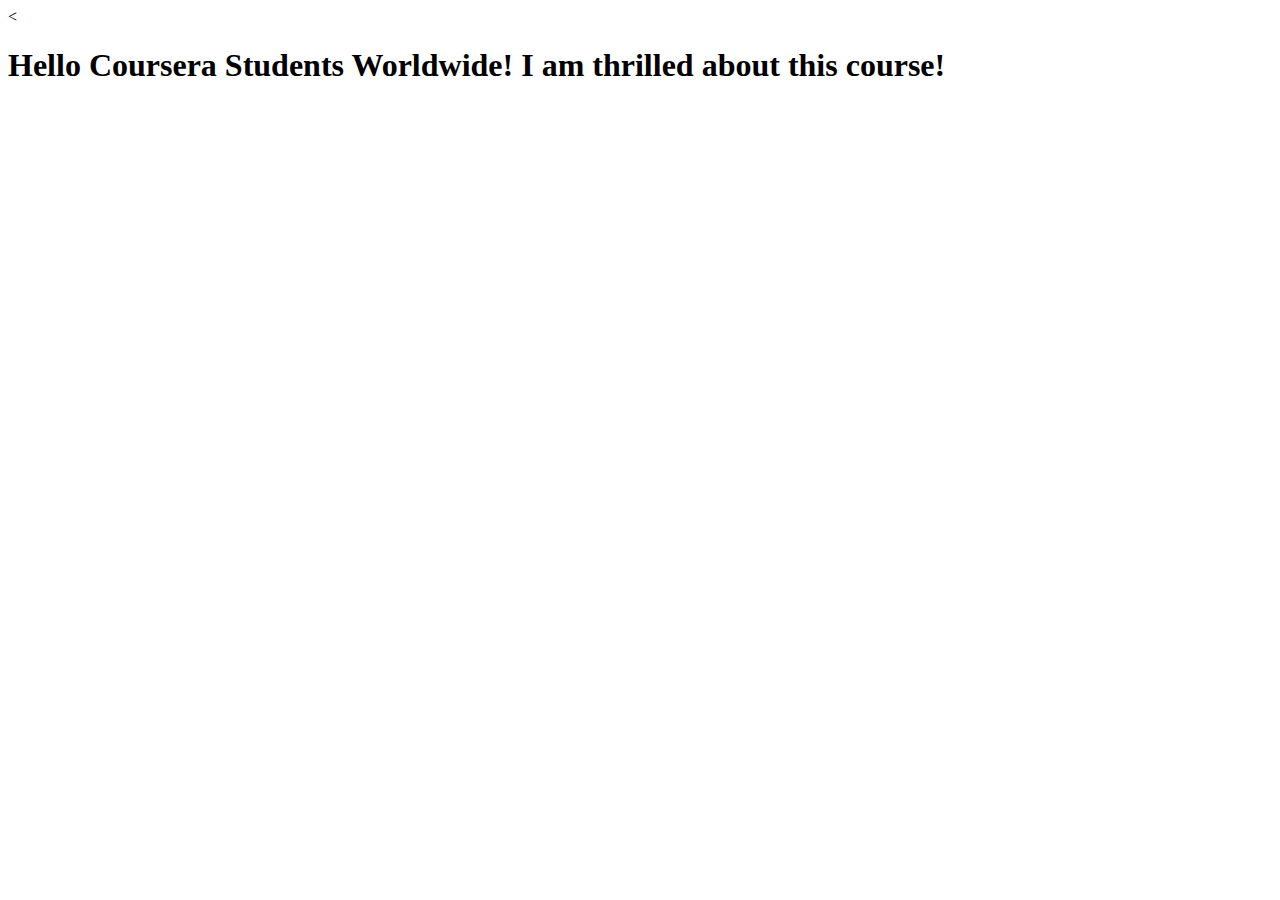
<file: index.html>
<!DOCTYPE html>
<html lang="en" dir="ltr">
  <head>
    <meta charset="utf-8">
    <title>Coursera Tests</title>
  </head>
  <body>
    <<h1>Hello Coursera Students Worldwide! I am thrilled about this course!</h1>
  </body>
</html>
</file>
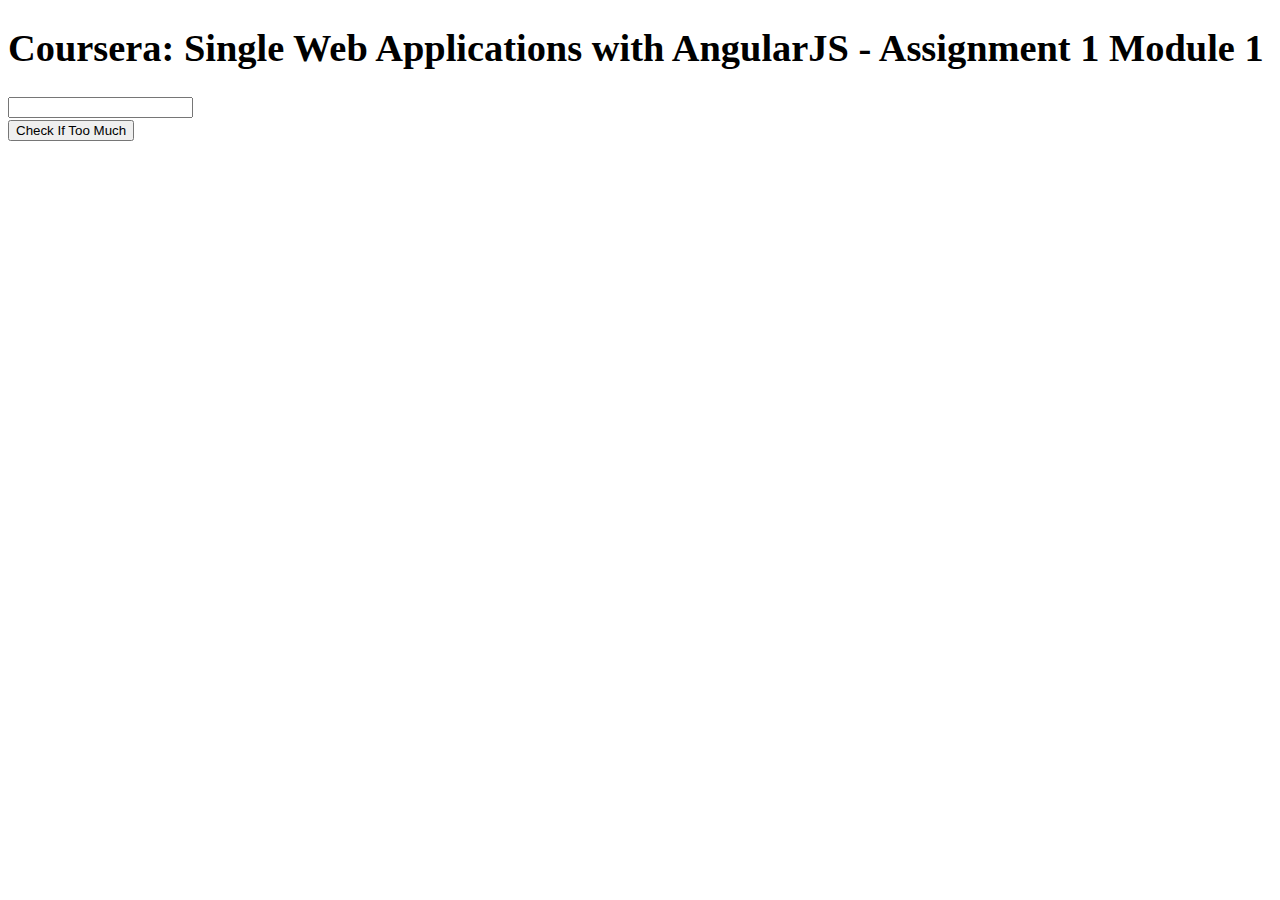
<file: module1-solution/index.html>
<!DOCTYPE html>
<html ng-app='LunchCheck'>
  <head>
    <meta charset="utf-8">
    <script src="angular.min.js"></script>
    <script src="app.js"></script>
    <style> body { font-size: 1.2em; }</style>
    <title>Assignment 1 Module 1</title>
  </head>
  <body>
    <h1>Coursera: Single Web Applications with AngularJS - Assignment 1 Module 1</h1>
    <div ng-controller='LunchCheckController'>
      <input type="text"
            ng-model="name"
            ng-blur="functionality();">
      <br>
      <div>
      <button ng-click="functionality()">Check If Too Much</button>
      </div>
      <div>{{messageLunch}}</div> <br>
    </div>
  </body>
</html>
</file>
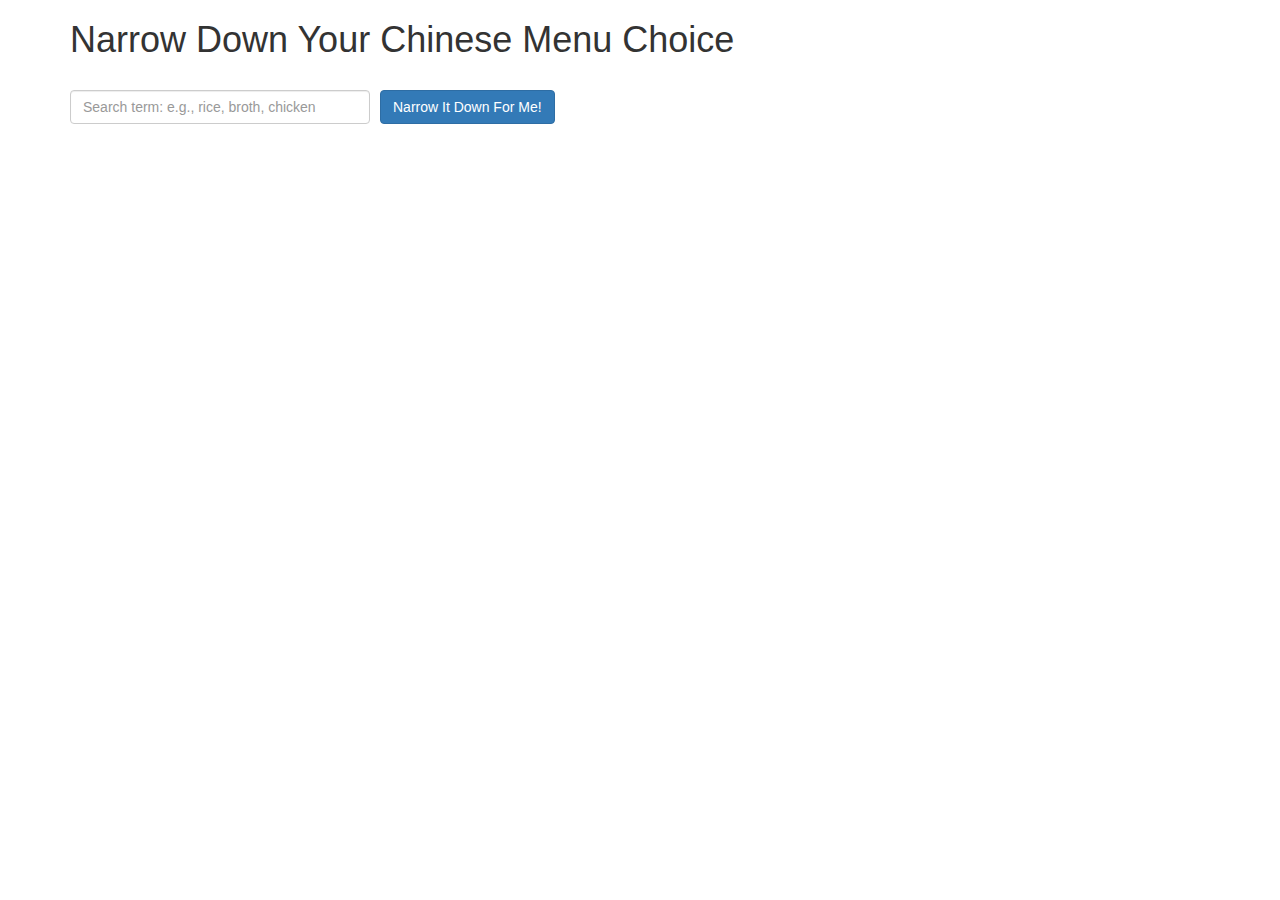
<file: module3-solution/index.html>
<!doctype html>
<html ng-app='NarrowItDownApp' lang="en">
  <head>
    <meta name="viewport" content="width=device-width, initial-scale=1">
    <link rel="stylesheet" href="styles/bootstrap.min.css">
    <link rel="stylesheet" href="styles/styles.css">
    <script src="angular.min.js"></script>
    <script src="app.js"></script>
    <style>
      .emptyMessage {
        font-weight: bold;
        color: red;
        font-size: 1.2em;
      }
      li {
        margin-bottom: 7px;
        font-size: 1.2em;
      }
      li > button {
        margin-left: 6px;
      }
      button > span {
        color: red;
      }
    </style>
    <title>Narrow Down Your Menu Choice</title>
  </head>
<body>
   <div ng-controller='NarrowItDownController as term' class="container">
    <h1>Narrow Down Your Chinese Menu Choice</h1>

    <div class="form-group">
      <input type="text" ng-model="term.searchTerm" placeholder="Search term: e.g., rice, broth, chicken" class="form-control">
    </div>
    <div class="form-group narrow-button">
      <button ng-click="term.logMenuItems();" class="btn btn-primary">Narrow It Down For Me!</button>
    </div>
  </br>
  </br>
  </br>
  <found-items
        found="term.found"
        flag="term.flag"
        on-remove="term.removeItem(index)"></found-items>
  </div>

</body>
</html>
</file>
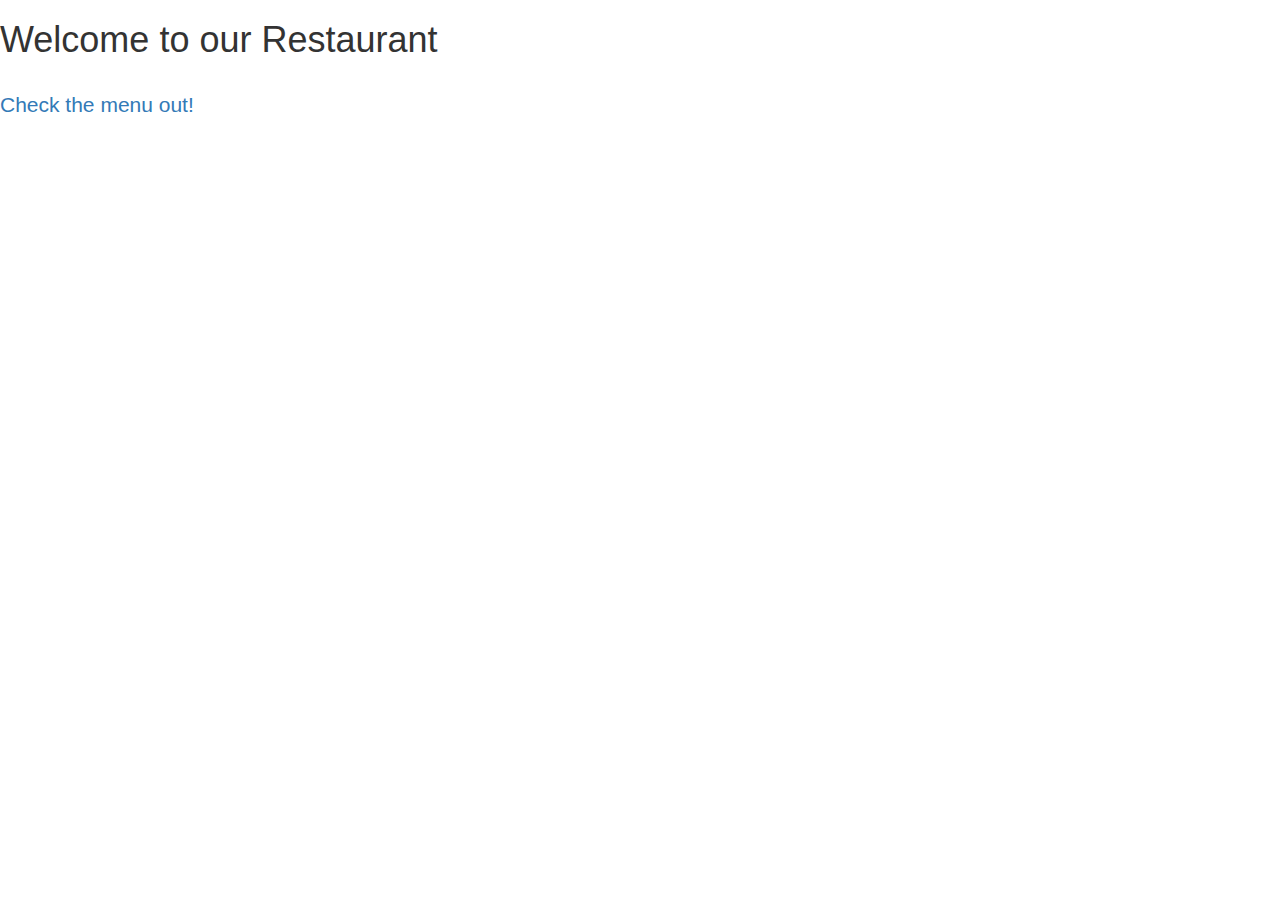
<file: module4-solution/index.html>
<!doctype html>
<html ng-app='MenuApp' lang="en">
  <head>
    <meta name="viewport" content="width=device-width, initial-scale=1">
    <link rel="stylesheet" href="styles/bootstrap.min.css">
    <link rel="stylesheet" href="styles/styles.css">
    <style>
      .emptyMessage {
        font-weight: bold;
        color: red;
        font-size: 1.2em;
      }
      li {
        margin-bottom: 7px;
        font-size: 1.2em;
      }
      li > button {
        margin-left: 6px;
      }
      button > span {
        color: red;
      }
      a {
        font-size: 1.5em;
      }
      span {
        font-size: 1.5em;
      }
    </style>
    <title>Welcome to our Restaurant</title>
  </head>
<body>
  <h1>Welcome to our Restaurant</h1>

   <ui-view></ui-view>

  <!-- Libraries -->
  <script src="lib/angular.min.js"></script>
  <script src="lib/angular-ui-router.min.js"></script>
  <script src="lib/jquery-3.1.0.min.js"></script>

  <!-- Modules -->
  <script src="src/MenuApp/menuApp.module.js"></script>
  <script src="src/data/data.module.js"></script>

  <!-- Routes -->
  <script src="src/routes.js"></script>

  <!-- 'ShoppingList' module artifacts -->
  <script src="src/data/categoriesmenu.component.js"></script>
  <script src="src/data/itemsmenu.component.js"></script>

  <script src="src/data/main-categoriesmenu.controller.js"></script>
  <script src="src/data/item-menu.controller.js"></script>
  <script src="src/data/menudata.service.js"></script>

</body>
</html>
</file>
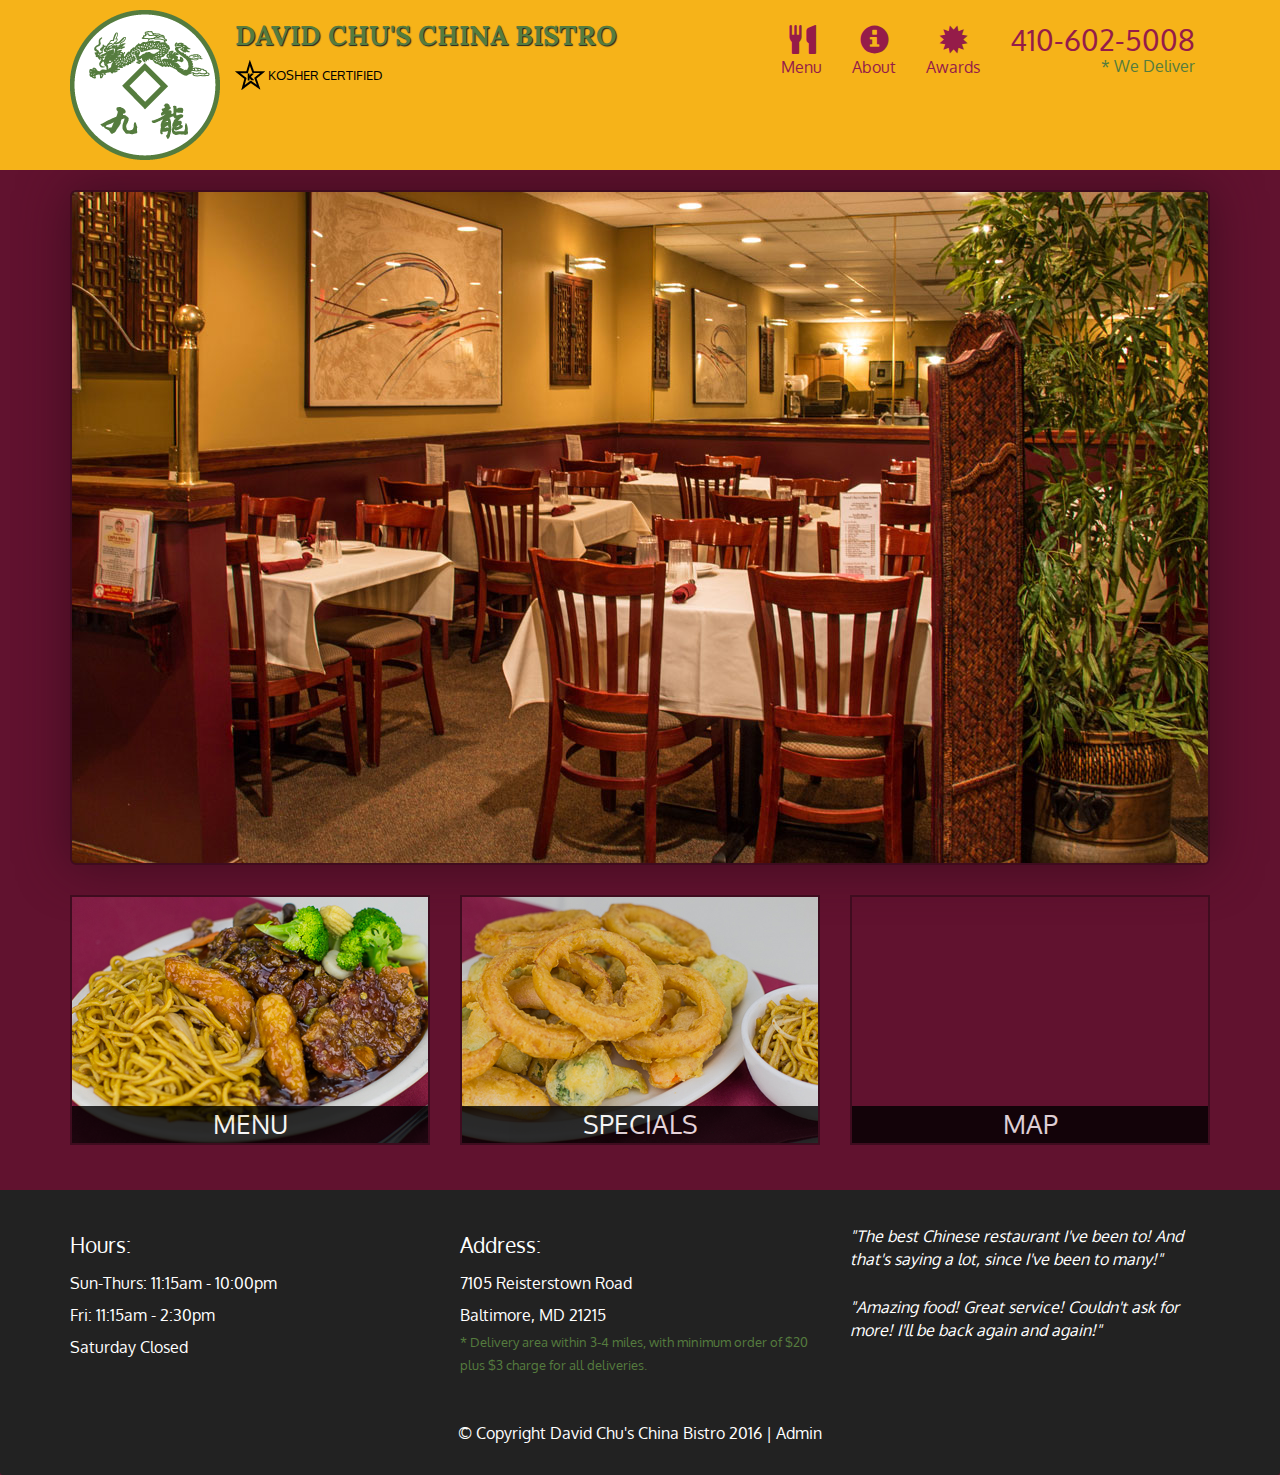
<file: module5-solution/index.html>
<!DOCTYPE html>
<html lang="en">
  <head>
    <meta charset="utf-8">
    <meta http-equiv="X-UA-Compatible" content="IE=edge">
    <meta name="viewport" content="width=device-width, initial-scale=1">
    <title>David Chu's China Bistro</title>
    <link href='https://fonts.googleapis.com/css?family=Oxygen:400,300,700' rel='stylesheet' type='text/css'>
    <link href='https://fonts.googleapis.com/css?family=Lora' rel='stylesheet' type='text/css'>
    <link rel="stylesheet" href="css/bootstrap.min.css">
    <link rel="stylesheet" href="css/restaurant.css">
    <link rel="stylesheet" href="css/common.css">
  </head>
  <body ng-app="restaurant" ng-strict-di>

    <!-- Fixed position loading indicator -->
    <loading class="loading-indicator"></loading>

    <header>
      <nav id="header-nav" class="navbar navbar-default">
        <div class="container">
          <div class="navbar-header">
            <a href="index.html" class="pull-left visible-md visible-lg">
              <div id="logo-img" alt="Logo image"></div>
            </a>

            <div class="navbar-brand">
              <a href="index.html"><h1>David Chu's China Bistro</h1></a>
              <p>
              <img src="images/star-k-logo.png" alt="Kosher certification">
              <span>Kosher Certified</span>
              </p>
            </div>

            <button id="navbarToggle" type="button" class="navbar-toggle collapsed" data-toggle="collapse" data-target="#collapsable-nav" aria-expanded="false">
              <span class="sr-only">Toggle navigation</span>
              <span class="icon-bar"></span>
              <span class="icon-bar"></span>
              <span class="icon-bar"></span>
            </button>
          </div>

          <div id="collapsable-nav" class="collapse navbar-collapse">
            <ul id="nav-list" class="nav navbar-nav navbar-right">
              <li id="navHomeButton" class="visible-xs">
                <a href="index.html">
                  <span class="glyphicon glyphicon-home"></span> Home</a>
              </li>
              <li id="navMenuButton" ui-sref-active="active">
                <a ui-sref="public.menu">
                  <span class="glyphicon glyphicon-cutlery"></span><br class="hidden-xs"> Menu</a>
              </li>
              <li>
                <a href="#">
                  <span class="glyphicon glyphicon-info-sign"></span><br class="hidden-xs"> About</a>
              </li>
              <li>
                <a href="#">
                  <span class="glyphicon glyphicon-certificate"></span><br class="hidden-xs"> Awards</a>
              </li>
              <li id="phone" class="hidden-xs">
                <a href="tel:410-602-5008">
                  <span>410-602-5008</span></a><div>* We Deliver</div>
              </li>
            </ul><!-- #nav-list -->
          </div><!-- .collapse .navbar-collapse -->
        </div><!-- .container -->
      </nav><!-- #header-nav -->
    </header>

    <div id="call-btn" class="visible-xs">
      <a class="btn" href="tel:410-602-5008">
        <span class="glyphicon glyphicon-earphone"></span>
        410-602-5008
      </a>
    </div>
    <div id="xs-deliver" class="text-center visible-xs">* We Deliver</div>

    <ui-view>
      <div class="text-center initial-loading">
        <h2>Loading Site...</h2>
      </div>
    </ui-view>

    <footer class="panel-footer">
      <div class="container">
        <div class="row">
          <section id="hours" class="col-sm-4">
            <span>Hours:</span><br>
            Sun-Thurs: 11:15am - 10:00pm<br>
            Fri: 11:15am - 2:30pm<br>
            Saturday Closed
            <hr class="visible-xs">
          </section>
          <section id="address" class="col-sm-4">
            <span>Address:</span><br>
            7105 Reisterstown Road<br>
            Baltimore, MD 21215
            <p>* Delivery area within 3-4 miles, with minimum order of $20 plus $3 charge for all deliveries.</p>
            <hr class="visible-xs">
          </section>
          <section id="testimonials" class="col-sm-4">
            <p>"The best Chinese restaurant I've been to! And that's saying a lot, since I've been to many!"</p>
            <p>"Amazing food! Great service! Couldn't ask for more! I'll be back again and again!"</p>
          </section>
        </div>
        <div class="text-center">
          &copy; Copyright David Chu's China Bistro 2016 |
          <a ui-sref="admin.auth">Admin</a></div>
      </div>
    </footer>

    <!-- Libs -->
    <script src="lib/jquery-2.1.4.min.js"></script>
    <script src="lib/bootstrap.min.js"></script>
    <script src="lib/angular.min.js"></script>
    <script src="lib/angular-ui-router.min.js"></script>

    <!-- Main Restaurant Module -->
    <script src="src/restaurant.module.js"></script>

    <!-- Common Module -->
    <script src="src/common/common.module.js"></script>
    <script src="src/common/loading/loading.component.js"></script>
    <script src="src/common/loading/loading.interceptor.js"></script>
    <script src="src/common/menu.service.js"></script>

    <!-- Public Module -->
    <script src="src/public/public.module.js"></script>
    <script src="src/public/public.routes.js"></script>
    <script src="src/public/menu/menu.controller.js"></script>
    <script src="src/public/menu-category/menu-category.component.js"></script>
    <script src="src/public/menu-items/menu-items.controller.js"></script>
    <script src="src/public/menu-item/menu-item.component.js"></script>

    <!-- ADMIN SITE -->

    <!--Application files -->

  </body>

</html>
</file>
<file: module3-solution/styles/styles.css>
h1 {
  margin-bottom: 30px;
}
input[type="text"] {
  width: 300px;
  float: left;
}
.narrow-button {
  float: left;
  margin-left: 10px;
}
.loader {
  display: none;
  margin-left: 5px;
  font-size: 10px;
  float: left;
  border-top: 1.1em solid rgba(147, 147, 147, 0.2);
  border-right: 1.1em solid rgba(147, 147, 147, 0.2);
  border-bottom: 1.1em solid rgba(147, 147, 147, 0.2);
  border-left: 1.1em solid #676767;
  -webkit-transform: translateZ(0);
  -ms-transform: translateZ(0);
  transform: translateZ(0);
  -webkit-animation: load8 1.1s infinite linear;
  animation: load8 1.1s infinite linear;
}
.loader,
.loader:after {
  border-radius: 50%;
  width: 3em;
  height: 3em;
}
@-webkit-keyframes load8 {
  0% {
    -webkit-transform: rotate(0deg);
    transform: rotate(0deg);
  }
  100% {
    -webkit-transform: rotate(360deg);
    transform: rotate(360deg);
  }
}
@keyframes load8 {
  0% {
    -webkit-transform: rotate(0deg);
    transform: rotate(0deg);
  }
  100% {
    -webkit-transform: rotate(360deg);
    transform: rotate(360deg);
  }
}
</file>
<file: module4-solution/styles/styles.css>
h1 {
  margin-bottom: 30px;
}
input[type="text"] {
  width: 300px;
  float: left;
}
.narrow-button {
  float: left;
  margin-left: 10px;
}
li[ui-sref]:hover {
  display: inline-block;
  cursor: pointer;
  border: solid black 1px;
  padding-left: 5px;
  padding-right: 5px;
}
.loader {
  display: none;
  margin-left: 5px;
  font-size: 10px;
  float: left;
  border-top: 1.1em solid rgba(147, 147, 147, 0.2);
  border-right: 1.1em solid rgba(147, 147, 147, 0.2);
  border-bottom: 1.1em solid rgba(147, 147, 147, 0.2);
  border-left: 1.1em solid #676767;
  -webkit-transform: translateZ(0);
  -ms-transform: translateZ(0);
  transform: translateZ(0);
  -webkit-animation: load8 1.1s infinite linear;
  animation: load8 1.1s infinite linear;
}
.loader,
.loader:after {
  border-radius: 50%;
  width: 3em;
  height: 3em;
}
@-webkit-keyframes load8 {
  0% {
    -webkit-transform: rotate(0deg);
    transform: rotate(0deg);
  }
  100% {
    -webkit-transform: rotate(360deg);
    transform: rotate(360deg);
  }
}
@keyframes load8 {
  0% {
    -webkit-transform: rotate(0deg);
    transform: rotate(0deg);
  }
  100% {
    -webkit-transform: rotate(360deg);
    transform: rotate(360deg);
  }
}
</file>
<file: module5-solution/css/restaurant.css>
body {
  font-size: 16px;
  color: #fff;
  background-color: #61122f;
  font-family: 'Oxygen', sans-serif;
}

.initial-loading {
  margin-top: 60px;
}

/** HEADER **/
#header-nav {
  background-color: #f6b319;
  border-radius: 0;
  border: 0;
}

#logo-img {
  background: url('../images/restaurant-logo_large.png') no-repeat;
  width: 150px;
  height: 150px;
  margin: 10px 15px 10px 0;
}

.navbar-brand {
  padding-top: 25px;
}
.navbar-brand h1 { /* Restaurant name */
  font-family: 'Lora', serif;
  color: #557c3e;
  font-size: 1.5em;
  text-transform: uppercase;
  font-weight: bold;
  text-shadow: 1px 1px 1px #222;
  margin-top: 0;
  margin-bottom: 0;
  line-height: .75;
}
.navbar-brand a:hover, .navbar-brand a:focus {
  text-decoration: none;
}
.navbar-brand p { /* Kosher cert */
  color: #000;
  text-transform: uppercase;
  font-size: .7em;
  margin-top: 15px;
}
.navbar-brand p span { /* Star-K */
  vertical-align: middle;
}

#nav-list {
  margin-top: 10px;
}
#nav-list a {
  color: #951C49;
  text-align: center;
}
#nav-list a:hover {
  background: #E7E7E7;
}
#nav-list a span {
  font-size: 1.8em;
}

#phone {
  margin-top: 5px;
}
#phone a { /* Phone number */
  text-align: right;
  padding-bottom: 0;
}
#phone div { /* We Deliver */
  color: #557c3e;
  text-align: right;
  padding-right: 15px;
}

.navbar-header button.navbar-toggle, .navbar-header .icon-bar {
  border: 1px solid #61122f;
}
.navbar-header button.navbar-toggle {
  clear: both;
  margin-top: -30px;
}
/* END HEADER */

/* FOOTER */
.panel-footer {
  margin-top: 30px;
  padding-top: 35px;
  padding-bottom: 30px;
  background-color: #222;
  border-top: 0;
}
.panel-footer div.row {
  margin-bottom: 35px;
}
#hours, #address {
  line-height: 2;
}
#hours > span, #address > span {
  font-size: 1.3em;
}
#address p {
  color: #557c3e;
  font-size: .8em;
  line-height: 1.8;
}
#testimonials {
  font-style: italic;
}
#testimonials p:nth-child(2) {
  margin-top: 25px;
}
a[ui-sref="admin.auth"] {
  color: #fff;
}
/* END FOOTER */

/********** Medium devices only **********/
@media (min-width: 992px) and (max-width: 1199px) {
  /* Header */
  #logo-img {
    background: url('../images/restaurant-logo_medium.png') no-repeat;
    width: 100px;
    height: 100px;
    margin: 5px 5px 5px 0;
  }
  /* End Header */
}


/********** Extra small devices only **********/
@media (max-width: 767px) {
  /* Header */
  .navbar-brand {
    padding-top: 10px;
    height: 80px;
  }
  .navbar-brand h1 { /* Restaurant name */
    padding-top: 10px;
    font-size: 5vw; /* 1vw = 1% of viewport width */
  }
  .navbar-brand p { /* Kosher cert */
    font-size: .6em;
    margin-top: 12px;
  }
  .navbar-brand p img { /* Star-K */
    height: 20px;
  }

  #collapsable-nav a { /* Collapsed nav menu text */
    font-size: 1.2em;
  }
  #collapsable-nav a span { /* Collapsed nav menu glyph */
    font-size: 1em;
    margin-right: 5px;
  }

  #call-btn > a {
    font-size: 1.5em;
    display: block;
    margin: 0 20px;
    padding: 10px;
    border: 2px solid #fff;
    background-color: #f6b319;
    color: #951c49;
  }
  #xs-deliver {
    margin-top: 5px;
    font-size: .7em;
    letter-spacing: .1em;
    text-transform: uppercase;
  }
  /* End Header */

  /* Footer */
  .panel-footer section {
    margin-bottom: 30px;
    text-align: center;
  }
  .panel-footer section:nth-child(3) {
    margin-bottom: 0; /* margin already exists on the whole row */
  }
  .panel-footer section hr {
    width: 50%;
  }
  /* End Footer */
}


/********** Super extra small devices Only :-) (e.g., iPhone 4) **********/
@media (max-width: 479px) {
  /* Header */
  .navbar-brand h1 { /* Restaurant name */
    padding-top: 5px;
    font-size: 6vw;
  }
  /* End Header */
}
</file>
<file: module5-solution/css/common.css>
.loading-indicator {
    display: block;
    width: 70px;
    position: fixed;
    left: 0;
    right: 0;
    margin: 0 auto;
    top: 40%;
    z-index: 100;
    background-color: #FFF;
}

.loading-indicator img {
    width: 70px;
    background-color: #FFF;
}

.ui-view-placeholder {
    margin-top: 60px;
}
</file>
